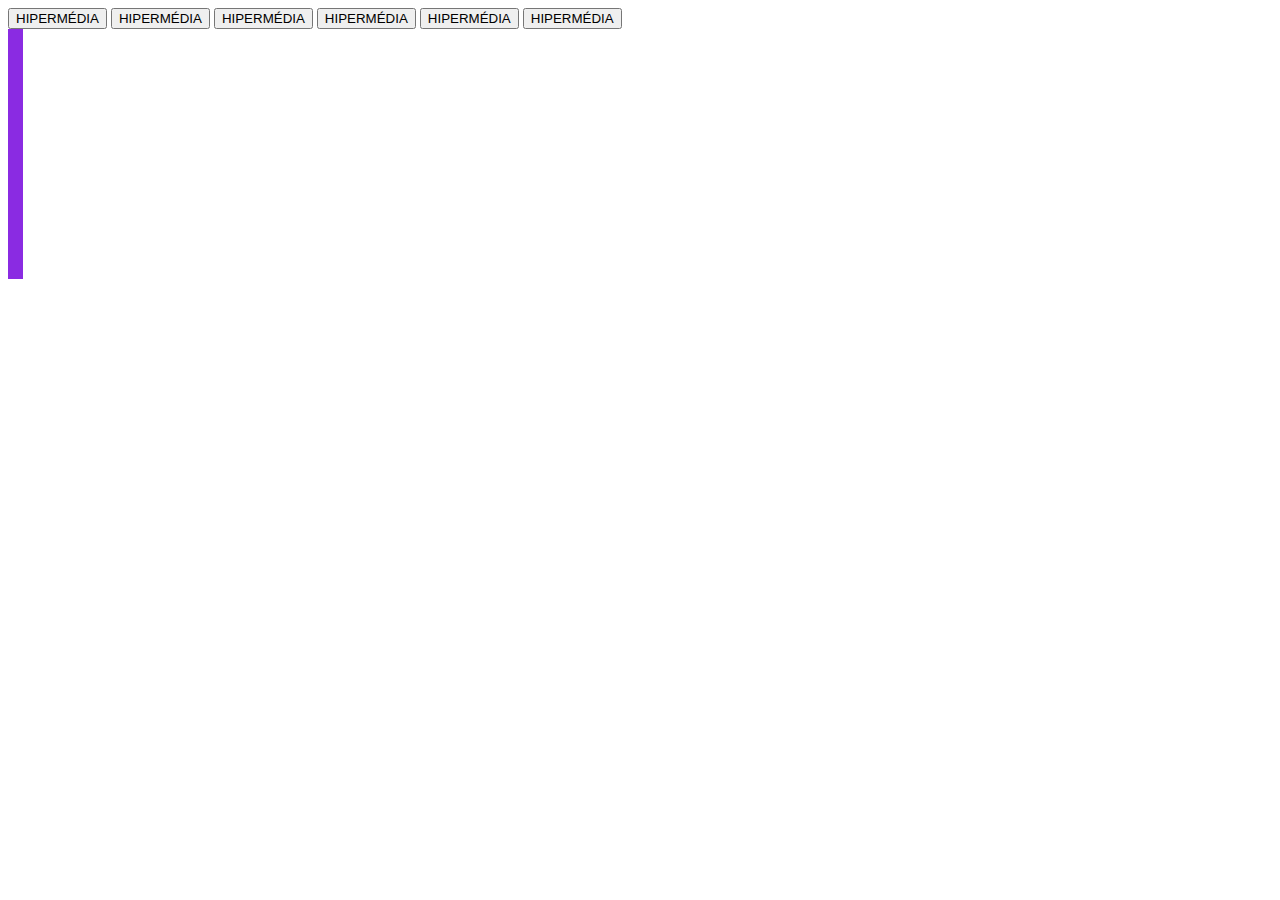
<file: anim1.html>
<!DOCTYPE html>
<html lang="en">
<head>
    <meta charset="UTF-8">
    <meta name="viewport" content="width=device-width, initial">
    <meta http-equiv="X-UA-Compatible" content="ie-edge">
    <title>Document</title>
</head>
<body>
    <button class="botao" id="anim1">HIPERMÉDIA</button>
    <button class="botao" id="anim2">HIPERMÉDIA</button>
    <button class="botao" id="anim3">HIPERMÉDIA</button>
    <button class="botao" id="anim4">HIPERMÉDIA</button>
    <button class="botao" id="anim5">HIPERMÉDIA</button>
    <button class="botao" id="anim6">HIPERMÉDIA</button>
    <div class="loaders">
        <div class="barra1"></div>
        <div class="barra2"></div>
        <div class="barra3"></div>
        <div class="barra4"></div>
        <div class="barra5"></div>
    </div>
</div>
<style>
    .loaders{
        display:
</style>
    <style>
        .loader{
            height: 100px;
            width: 95px;
            margin: 20px;
            display: flex;
            justify-content: space-between;
            align-items: center;
        }
        .barra1,
        .barra2,
        .barra3,
        .barra4,
        .barra5{
            height: 50px;
            width: 15px;
            background-color: blueviolet;

            animation: animação 1.5s infinite;
        }
        @keyframes animação{
            0%{
                transform: scaleY(1);
            }
            .barra2{
                animation-delay: 0.2s;
            }
            .barra3{
                animation-delay: 0.4s;
            }
            .barra4{
                animation-delay: 0.6s;
            }
            .barra5{
                animation-delay: 0.8s;
        }    
        .botao{
        }
        #anim6{
            position: relative;
            border: 2px solid blueviolet;
            transition-duration: 0.4s;
        }
        #anim6::after{
            content:'';
            position: absolute;
            top: 0;
            right: 0;
            width: 0;
            height: 0;
            border-style: solid;
            border-width: 0 0 0 0;
            border-color: transparent blueviolet transparent transparent;
            transition-duration: 0.4s;
        }
        #anim6::before{
            content: '';
            position: absolute;
            bottom: 0;
            right: 0;
            width: 0;
            height: 0;
            border-style: solid;
            border-width: 0 0 0 0;
            border-color: transparent transparent blueviolet transparent;
            transition-duration: 0.4s;
        }
        #text{
            transition-duration: 0.4s;
        }
        #anim6:hover > #text{
            padding-right: 30px;
        }
        #anim6::hover::after{
            border-width: 0 40px 40px 0;
        }

        #anim6::hover::before{
            border-width: 0 0 40px 40px;
        }
        #anim5{
            position: relative;
        }
        #anim5::before{
            position:absolute;
            content:'';
            top:0;
            left:0;
            width:0;
            height: 3px;
            background-color: blueviolet;

            transition-duration: 200ms;
        }
        #anim5::after{
            position:absolute;
            content:'';
            bottom:0;
            right:0;
            width:0;
            height:3px;
            background-color: blueviolet;

            transition-delay: 200ms;
            transition-duration:200ms;
        }
        #anim5-span::after{
            position:absolute;
            content:'';
            top:0;
            right:0;
            width:3px;
            height: 0;
            background-color: blueviolet;
            transition-delay: 200ms;
            transition-duration: 200ms;
        }
        #anim5-span::hover::before,
        #anim5-span::hover::after{
            height:100%;
        }
        #anin5::hover::before
        #anim5:hover::after{
            width:100%;
        }
        #anim5::hover::before,
        #anim5::hover::after{
            width:100%
        }
#anim4{
            width: 150px;
            height: 80px;
            margin: 20px;
            background-color: transparent;
            border:none;
            background-color: blueviolet;
            cursor: pointer;
        }
        #anim4{
            position: relative;
            transition-duration: 200ms;
        }
        #anim4::before{
            position:absolute;
            content:'';
            top:0;
            left:0;
            width:0;
            height: 0;
            background-color: blueviolet;
            z-index: -1;
            transition: 200ms;
        }
        #anim4::after{
            position:absolute;
            content:'';
            bottom:0;
            right:0;
            width:0;
            height: 0;
            background-color: blueviolet;
            z-index: -1;
            transition: 200ms;
        }
        #anim4:hover{
            color: white;
        }
        #anim4::hover::before,
        #anim4::hover::after{
            width:100%;
            height:100%;
        }
        #anim3{
            position: relative;
            color: white;
        }
        #anim3:after{
            position:absolute;
            content:'';
            bottom:0;
            left:0;
            width:100%;
            height: 100%;
            background-color: blueviolet;
            z-index: -1;
        }
        #anim2{
            position: relative;
        }
        #anim2::before{
            position:absolute;
            content:'';
            top:0;
            left:0;
            width:100%;
            height: 3px;
            background-color: blueviolet;
        }
        #anim2:after{
            position:absolute;
            content:'';
            bottom:0;
            right:0;
            width:100%;
            height: 3px;
            background-color: blueviolet;
        }
        #anim2:after{
            position:absolute;
            content:'';
            bottom:0;
            right:0;
            width:100%;
            height: 3px;
            background-color: blueviolet;

            transition-duration: 200ms;
        }
        #anim2:hover::before,
        #anim2:hover::after{
            width:100%
        }
        #anim1{
            border: 3px solid blueviolet;
            transition-duration: 200ms;
        }
        #anim1:hover{
            background-color: blueviolet;
            color: white;
        }
    </style>
</body>
</html>
</file>
